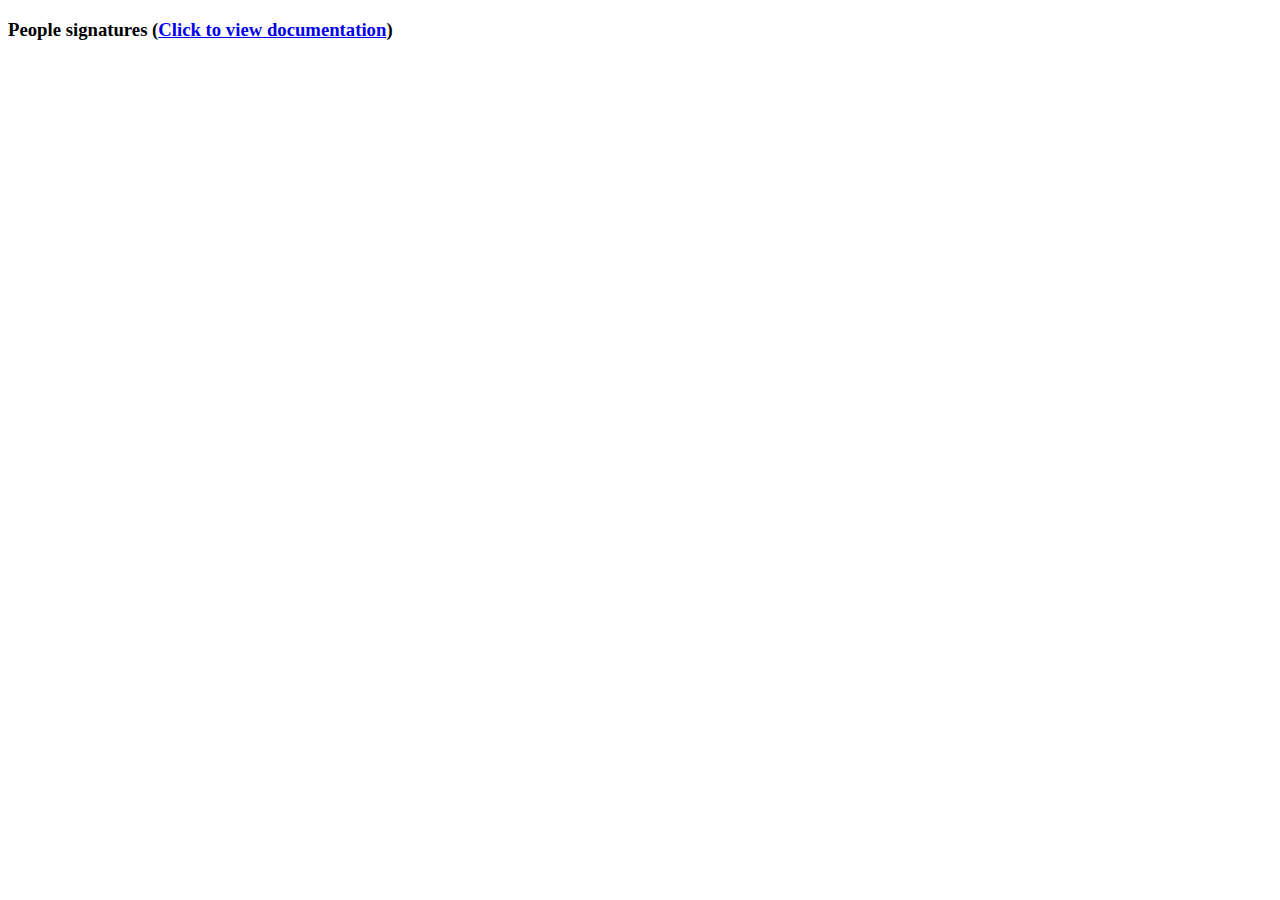
<file: index.html>
<!DOCTYPE html>
<html lang="en">

<head>
  <meta charset="UTF-8">
  <meta http-equiv="X-UA-Compatible" content="IE=edge">
  <meta name="viewport" content="width=device-width, initial-scale=1.0">
  <meta http-equiv="cache-control" content="no-cache" />
  <meta http-equiv="expires" content="0" />
  <meta http-equiv="expires" content="Tue, 01 Jan 1980 1:00:00 GMT" />
  <meta http-equiv="pragma" content="no-cache" />

  <script src="script.js" type="text/javascript" defer></script>
  <link href="css/style.css" type="text/css" rel="stylesheet" />

  <title>People signatures</title>
</head>

<body>
  <h3>People signatures (<a href="https://netwell.atlassian.net/wiki/x/BgAxvw">Click to view documentation</a>)</h3>
  <div id="container_sheets"></div>
</body>

</html>
</file>
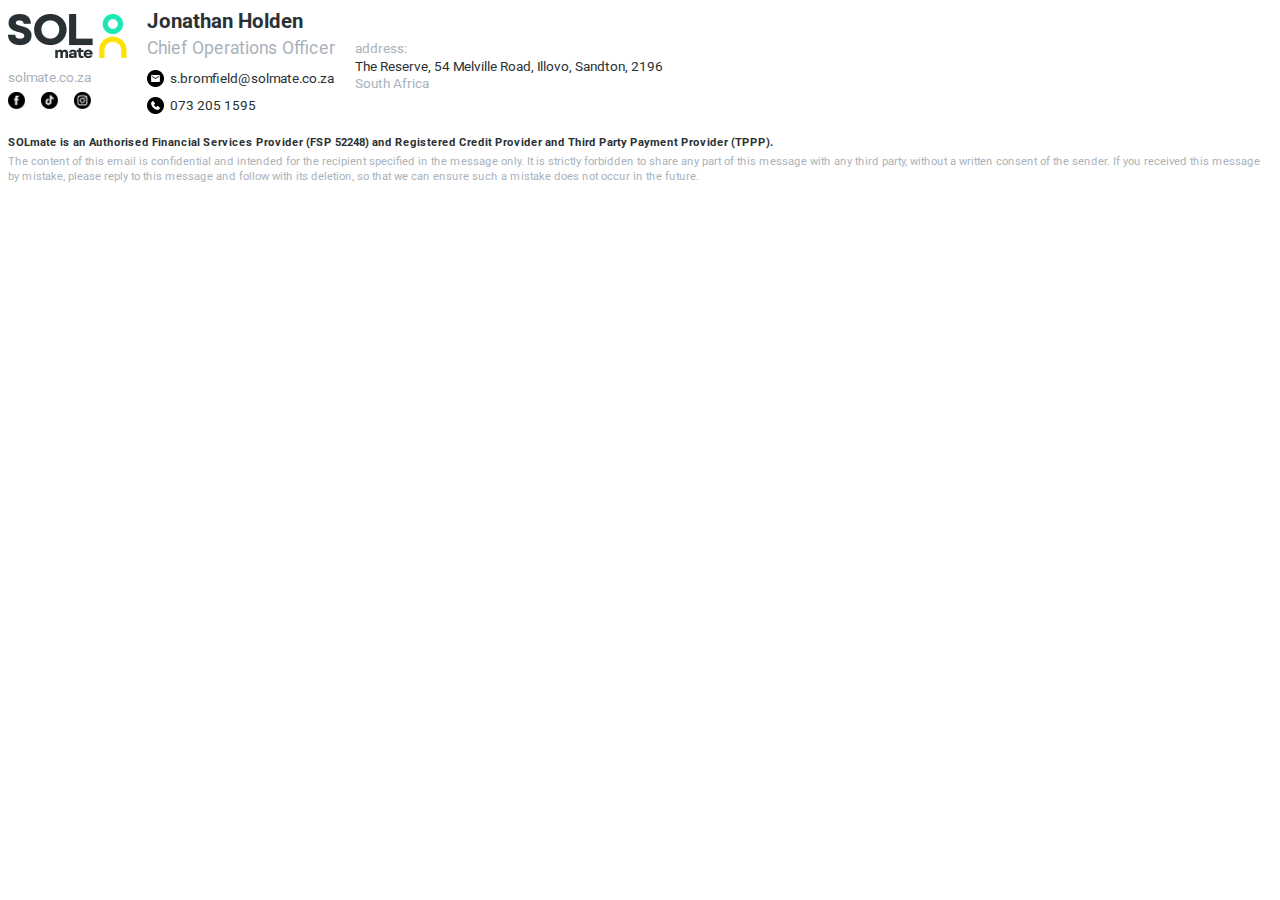
<file: signature_template.html>
<!DOCTYPE html>
<html>

<head>
    <link href="css/style_signature.css" type="text/css" rel="stylesheet" />
</head>

<body>
    <div class="content">
    <div id="top_content">
        <div id=grid_company_data>
            <img width="119px" height="56px" src="images/logo.png" />
            <br>
            <a id="link_website" href="https://solmate.co.za/">solmate.co.za</a>
            <br>
            <div id="button_social_group">
                <a href="https://www.facebook.com/SOLmateZA/" class="button_social"><img width="17px" height="17px"
                        src="images/facebook.png" /></a>
                <a href="https://www.tiktok.com/@solmateza" class="button_social"><img width="17px" height="17px" src="images/tiktok.png" /></a>
                <a href="https://www.instagram.com/solmateza?igsh=aTR6M25zZWJuYWhq" class="button_social"><img width="17px" height="17px"
                        src="images/instagram.png" /></a>
            </div>
        </div>
        <div id=grid_contact_name><p id="contact_name">Jonathan Holden</p></div>
        <div id=grid_contact_data>
            <p id="contact_position">Chief Operations Officer</p>
            <div id="button_contact_data">
                <a id="contact_email_link" href="mailto: s.bromfield@solmate.co.za" id="button_email" class="button_social"><img width="17px" height="17px"
                        src="images/button_email.png" /><span id="contact_email"
                        class="button_social_text">s.bromfield@solmate.co.za</span></a>
                <a id="contact_phone_link" href="tel:073 205 1595" id="button_phone" class="button_social"><img width="17px" height="17px"
                        src="images/button_phone.png" /><span id="contact_phone" class="button_social_text">073 205
                        1595</span></a>
            </div>
        </div>
        <div id="grid_address_data">
            <p id="address_title">address:</p>
            <p id="address_field">The Reserve, 54 Melville Road, Illovo, Sandton, 2196</p>
            <p id="address_country">South Africa</p>
        </div>
    </div>
    <p id="short_description">SOLmate is an Authorised Financial Services Provider (FSP 52248) and Registered Credit
        Provider and Third Party Payment Provider (TPPP).</p>
    <p id="full_description">The content of this email is confidential and intended for the recipient specified in the
        message only. It is strictly forbidden to share any part of this message with any third party, without a written
        consent of the sender. If you received this message by mistake, please reply to this message and follow with its
        deletion, so that we can ensure such a mistake does not occur in the future.</p>
    </div>
</body>

</html>
</file>
<file: css/style.css>
tr.border_bottom td {
  border-bottom: 1px solid black;
  padding-top: 1em;
}

td.name {
  background-color: bisque;
}

td {
  cursor: pointer;
}
</file>
<file: css/style_signature.css>
@font-face {
    font-family: "Roboto";
    src: url(../fonts/Roboto-Regular.ttf);
}

@font-face {
    font-family: "Roboto";
    font-weight: bold;
    src: url(../fonts/Roboto-Bold.ttf);
}

#top_content {
    display: grid;
    grid-column-gap: 20px;
    grid-auto-columns: max-content;
    grid-auto-rows: max-content;
}

#grid_company_data {
    grid-area: company;
}

#grid_contact_name {
    grid-area: name;
}

#grid_contact_data {
    grid-area: contact;
}

#grid_address_data {
    grid-area: address;
}

@media (min-width: 45rem) {
    #top_content {
        grid-template-areas:
            "company name ."
            "company contact address"
    }

    #contact_position {
        padding-top: 2px;
    }

    #address_title {
        padding-top: 0.35rem;
    }
}

@media (max-width: 45rem) and (min-width: 27rem) {
    #top_content {
        grid-template-areas:
            "company name"
            "company contact"
            "address address"
    }

    #contact_position {
        padding-top: 2px;
    }

    #address_title {
        padding-top: 20px;
    }
}

@media (max-width: 27rem) {
    #contact_name {
        padding-top: 20px;
    }

    #address_title {
        padding-top: 20px;
    }

    #grid_company_data {
        grid-area: auto;
    }

    #grid_contact_name {
        grid-area: auto;
    }

    #grid_contact_data {
        grid-area: auto;
    }

    #grid_address_data {
        grid-area: auto;
    }
}

#content {
    width: 100%;
    background-color: white;
}

#contact_email_link {
    display: block;
    padding-left: 0px;
    margin-left: 0px;
}

#contact_phone_link {
    display: block;
    padding-top: 6px;
    padding-left: 0px;
    margin-left: 0px;
}

#link_website {
    color: #A9B2BB;
    text-decoration: none;
    font-family: "Roboto";
    font-size: 0.85rem;
    font-weight: normal;
    line-height: 130%;
}

#button_social_group {
    padding-top: 5px;
}

.button_social {
    padding-left: 12px;
    text-decoration: none;
}

.button_social:first-child {
    padding-left: 0px;
}

.button_social_text {
    color: #2A3134;
    text-decoration: none;
    font-family: "Roboto";
    font-size: 0.85rem;
    font-weight: normal;
    padding-left: 6px;
    vertical-align: top;
    line-height: 130%;
}

#contact_name {
    color: #2A3134;
    text-decoration: none;
    font-family: "Roboto";
    font-size: 1.275rem;
    font-weight: bold;
    line-height: 130%;
    margin-top: 0px;
    margin-bottom: 0px;
}

#contact_position {
    color: #A9B2BB;
    text-decoration: none;
    font-family: "Roboto";
    font-size: 1.1rem;
    line-height: 130%;
    margin-top: 0px;
    margin-bottom: 0px;
}

#button_contact_data {
    padding-top: 11px;
}

#button_email {
    display: block;
}

#button_phone {
    padding-top: 6px;
    padding-left: 0px;
    display: block;
}

#short_description {
    color: #2A3134;
    text-decoration: none;
    font-family: "Roboto";
    font-size: 0.7rem;
    font-weight: bold;
    line-height: 130%;
    padding-top: 18px;
    margin-top: 0px;
    margin-bottom: 0px;
    clear: left;
}

#full_description {
    color: #A9B2BB;
    text-decoration: none;
    font-family: "Roboto";
    font-size: 0.7rem;
    font-weight: normal;
    line-height: 130%;
    padding-top: 4px;
    margin-top: 0px;
    margin-bottom: 0px;
}

#address_title {
    color: #A9B2BB;
    text-decoration: none;
    font-family: "Roboto";
    font-size: 0.85rem;
    font-weight: normal;
    line-height: 130%;
    margin-top: 0px;
    margin-bottom: 0px;
}

#address_title:fullscreen {
    padding-top: 0px;
}

#address_field {
    color: #2A3134;
    text-decoration: none;
    font-family: "Roboto";
    font-size: 0.85rem;
    font-weight: normal;
    line-height: 130%;
    margin-top: 0px;
    margin-bottom: 0px;
}

#address_country {
    color: #A9B2BB;
    text-decoration: none;
    font-family: "Roboto";
    font-size: 0.85rem;
    font-weight: normal;
    line-height: 130%;
    margin-top: 0px;
    margin-bottom: 0px;
}
</file>
